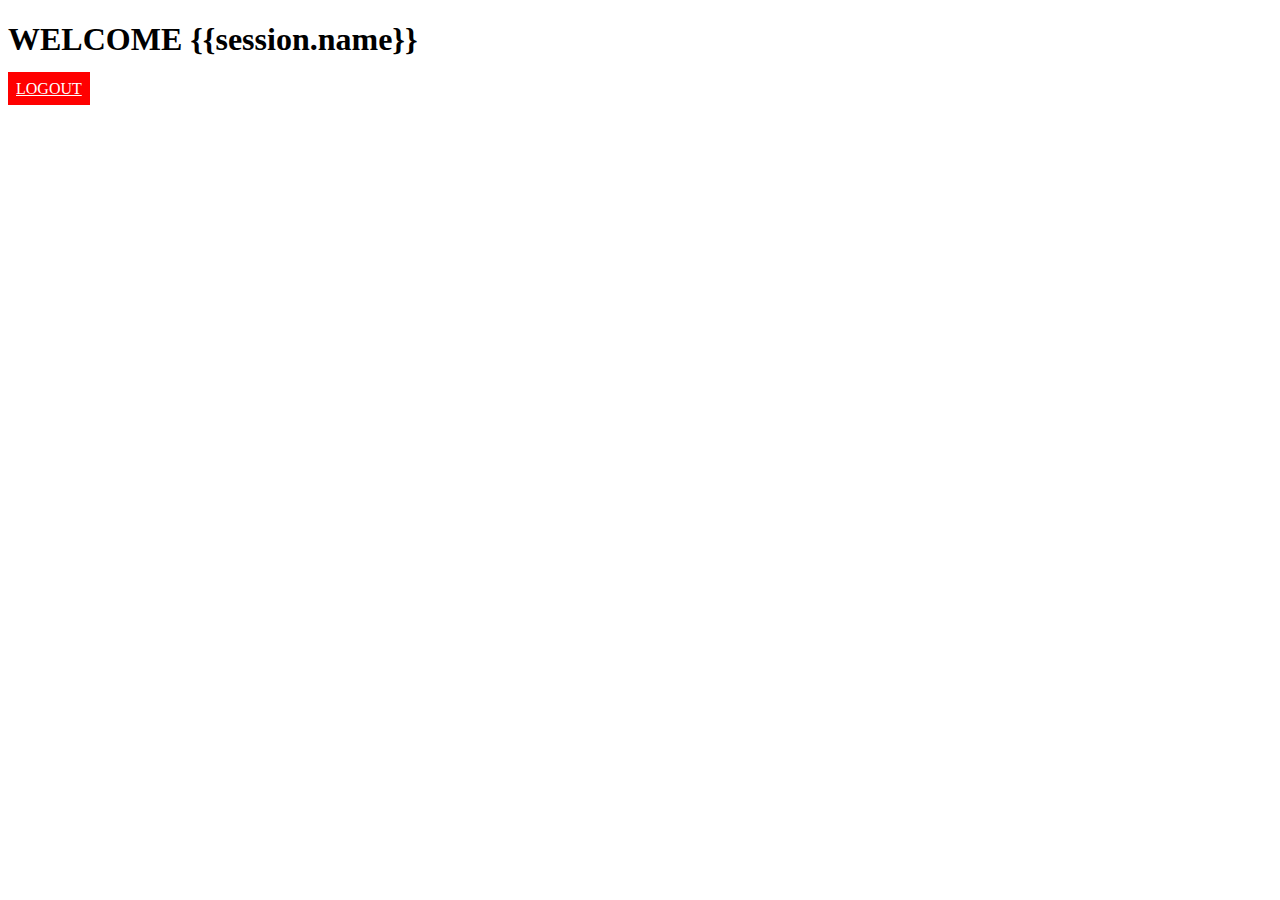
<file: flask_app/templates/dashboard.html>
<!DOCTYPE html>
<html lang="en">
<head>
  <meta charset="UTF-8">
  <meta http-equiv="X-UA-Compatible" content="IE=edge">
  <meta name="viewport" content="width=device-width, initial-scale=1.0">
  <title>Dashboard</title>
</head>
<body>
  <h1>WELCOME  {{session.name}} </h1>
  <a style="background-color:red; color:white; padding: 8px;" href="/logout">LOGOUT</a>
</body>
</html>
</file>
